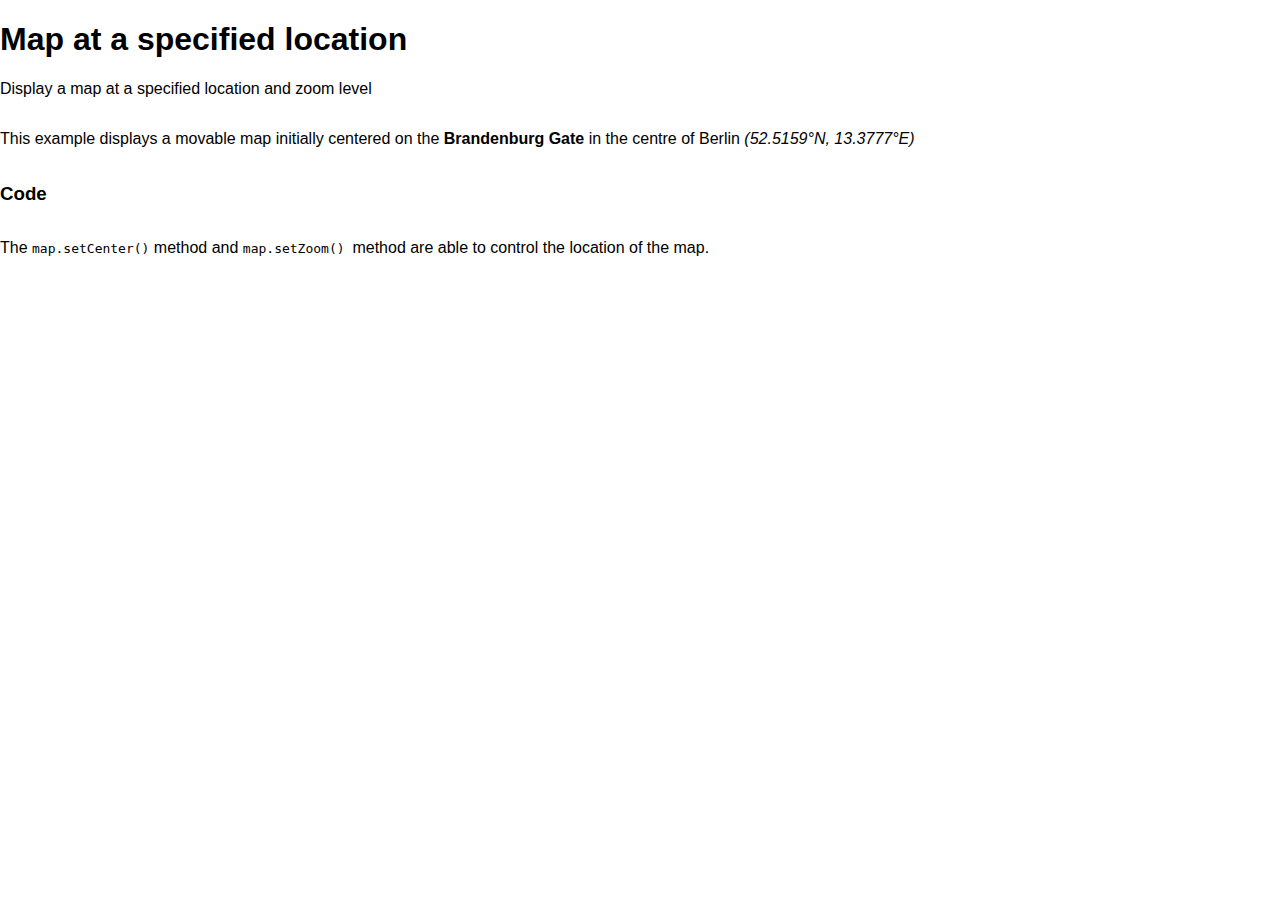
<file: index.html>
<!DOCTYPE html>
<html>
  <head>
    <meta name="viewport" content="width=device-width, initial-scale=1.0, maximum-scale=1.0, user-scalable=yes">
    <meta http-equiv="Content-type" content="text/html;charset=UTF-8">
    
    <title>Map at a specified location</title>
    <link rel="stylesheet" type="text/css" href="https://js.api.here.com/v3/3.1/mapsjs-ui.css" />
    <link rel="stylesheet" type="text/css" href="css/style.css" />
    <script type="text/javascript" src="https://js.api.here.com/v3/3.1/mapsjs-core.js"></script>
    <script type="text/javascript" src="https://js.api.here.com/v3/3.1/mapsjs-service.js"></script>
    <script type="text/javascript" src="https://js.api.here.com/v3/3.1/mapsjs-ui.js"></script>
    <script type="text/javascript" src="https://js.api.here.com/v3/3.1/mapsjs-mapevents.js"></script>
  </head>
  <body id="markers-on-the-map">
    <div class="page-header">
        <h1>Map at a specified location</h1>
        <p>Display a map at a specified location and zoom level</p>
    </div>
    <p>This example displays a movable map initially centered on the <b>Brandenburg Gate</b> in the centre of Berlin <i>(52.5159°N, 13.3777°E)</i></p>
    <div id="map"></div>
    <h3>Code</h3>
    <p>
        The <code>map.setCenter()</code> method and <code>map.setZoom() </code>method are able to control the location of the map.<br>
    </p>
    <script type="text/javascript" src='./js/script.js'></script>
  </body>
</html>
</file>
<file: css/style.css>
*{
    box-sizing:border-box;s
}

body{
  display: flex;
  flex-direction: column;
  width:100vw;
  height:100vh;
  padding:0;
  margin:0;
  font-family: Arial, Helvetica, sans-serif;
}

header,article,footer{
    width:100%;
    padding:10px;
}

header{
    color:#f53f85;
    margin:0;
    border-radius:0;
}

article{
    flex-grow:1
}

footer{
    color:white;
    background-color:#3f454d;
}
</file>
